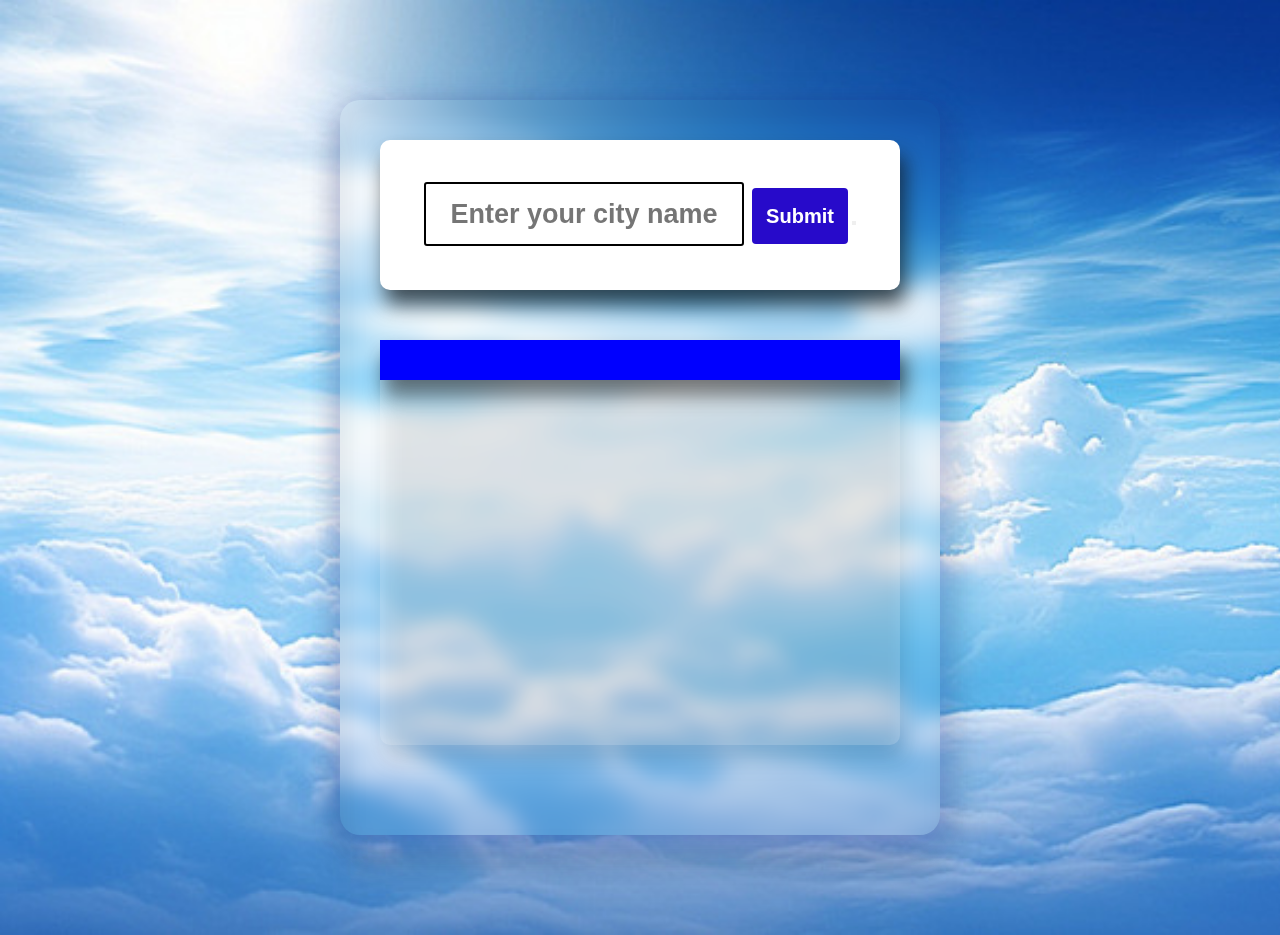
<file: weather/index.html>
<!DOCTYPE html>
<html lang="en">
<head>
    <meta charset="UTF-8">
    <meta name="viewport" content="width=device-width, initial-scale=1.0">
    <title>Weather App</title>
    <link rel="stylesheet" href="style.css">
</head>
<body > 
    <div class="container" >
    <section class="main">
    <section class="inputs">
    <input type="text" placeholder="Enter your city name" id="cityinput">
    <input type="submit" value="Submit" id="add" />
    <button placeholder="submit" id="add"></button>
 </section>

 <section class="display">
 <div class="wrapper">
    <h2 id="cityoutput"></h2>
    <p id="description"> </p>
    <p id="temp"> </p>
    <p id="wind"> </p>
 </div>
 </section>
 </section>
    </div>
    <script src="./index.js"></script>
</body>
</html>
</file>
<file: weather/style.css>
*{
    margin: 0%;
    padding: 0%;
    box-sizing: border-box;
}

body{

    background-image: url('./sky.jpg');
    background-size: cover;
    background-repeat: no-repeat;

}

.container{
    background-color: rgba(255, 255, 255, ); /* Background color with opacity */
    border-radius: 10px;
    backdrop-filter: blur(10px); /* Blur effect */
    box-shadow: 0 8px 32px 0 rgba(31, 38, 135, 0.37); /* Box shadow */
    filter: drop-shadow( 5px 15px 10px rgba(18, 17, 17, 0.69));
    border-radius: 20px;
    width: 600px;
    margin:100px auto ;
    padding: 40px;
}
.main{
    
    border-radius: 20px;
    color: #000;

}

.inputs{

    border-radius: 10px;
    padding: 2rem 0 2rem 0;
    text-align: center;
    justify-content: center;
    background-color:rgb(255, 255, 255);
    height: 150px;
}

#cityinput{

    height: 4rem;
    width: 20rem;
    background-color: black;
    font-weight: bold;
    font-size: 27px;
    padding: 10px;
    border: none;
    color: #000;
    text-align: center;
    background-color: transparent;
    border: 2px solid black;
    border-radius: 3px;
    margin-right: 4px;
    border-color: #000;
}

.inputs input{
    
    height: 3.5rem;
    width: 6rem;
    background-color:#270aca;
    font-weight: bold;
    color: rgb(255, 255, 255);
    font-size: 20px;
    padding: 15px 5px;
    border: none;
    border-radius: 4px;
    margin-top: 10px;
}
.display{
    text-align: center;
    width: 520px;
    color:green;
}
.wrapper{
    margin: 0 9rem;
    background-color: rgba(253, 255, 255, 0.167);
    height: 45vh;
    margin: 50px auto;
    border-radius: 10px;
}

.wrapper h2 {
    
    font-size: 30px;
    padding: 20px 0;
    text-align: center;
    background :blue;
    color: white;
    
}
.wrapper p
{
    margin:20px 50px;
    margin-right: 20px;
    text-align: left;
    color: #04214c;
    font-weight: bolder;
    font-size:30px;
}
.wrapper h2 span
{
    font-size: 30px;
    color:#ffffff;
}
.wrapper p span
{
    font-size: 30px;
    color: #5e0df4;
    font-weight: bold;
}
</file>
